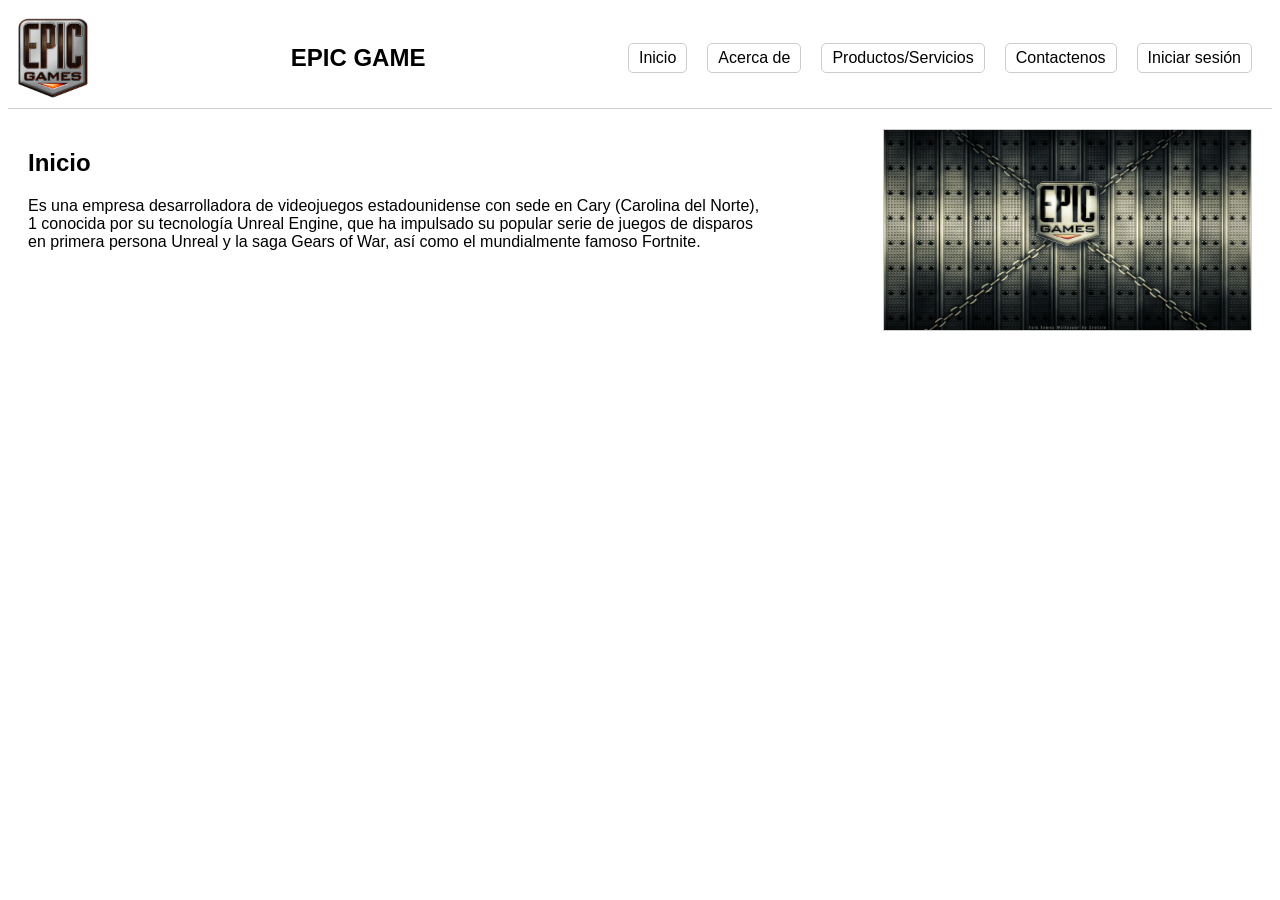
<file: Pagina/index.html>
<!DOCTYPE html>
<html lang="es">
<head>
    <meta charset="UTF-8">
    <meta name="viewport" content="width=device-width, initial-scale=1.0">
    <title>Nombre de la empresa o logotipo</title>
    <link rel="stylesheet" href="index.css">
</head>
<body>
    <header class="header">
        <div class="logo">
            <img src="logo/logo.png" alt="Logotipo">
        </div>
        <div class="company-name">EPIC GAME</div>
        <nav class="nav">
            <a href="index.html">Inicio</a>
            <a href="Acerca_de.html">Acerca de</a>
            <a href="Producto.html">Productos/Servicios</a>
            <a href="contactanos.html">Contactenos</a>
            <a href="inicio_sesion.html">Iniciar sesión</a>
        </nav>
    </header>
    <main class="content">
        <div class="text">
            <h2>Inicio</h2>
            <p>Es una empresa desarrolladora de videojuegos estadounidense con sede en Cary (Carolina del Norte), 1 conocida por su tecnología Unreal Engine, que ha impulsado su popular serie de juegos de disparos en primera persona Unreal y la saga Gears of War, así como el mundialmente famoso Fortnite.</p>
        </div>
        <div class="image-placeholder">
            <img src="logo/Fondo.jpg" alt="Imagen" width="450px" height="200px">
        </div>
    </main>
</body>
</html>
</file>
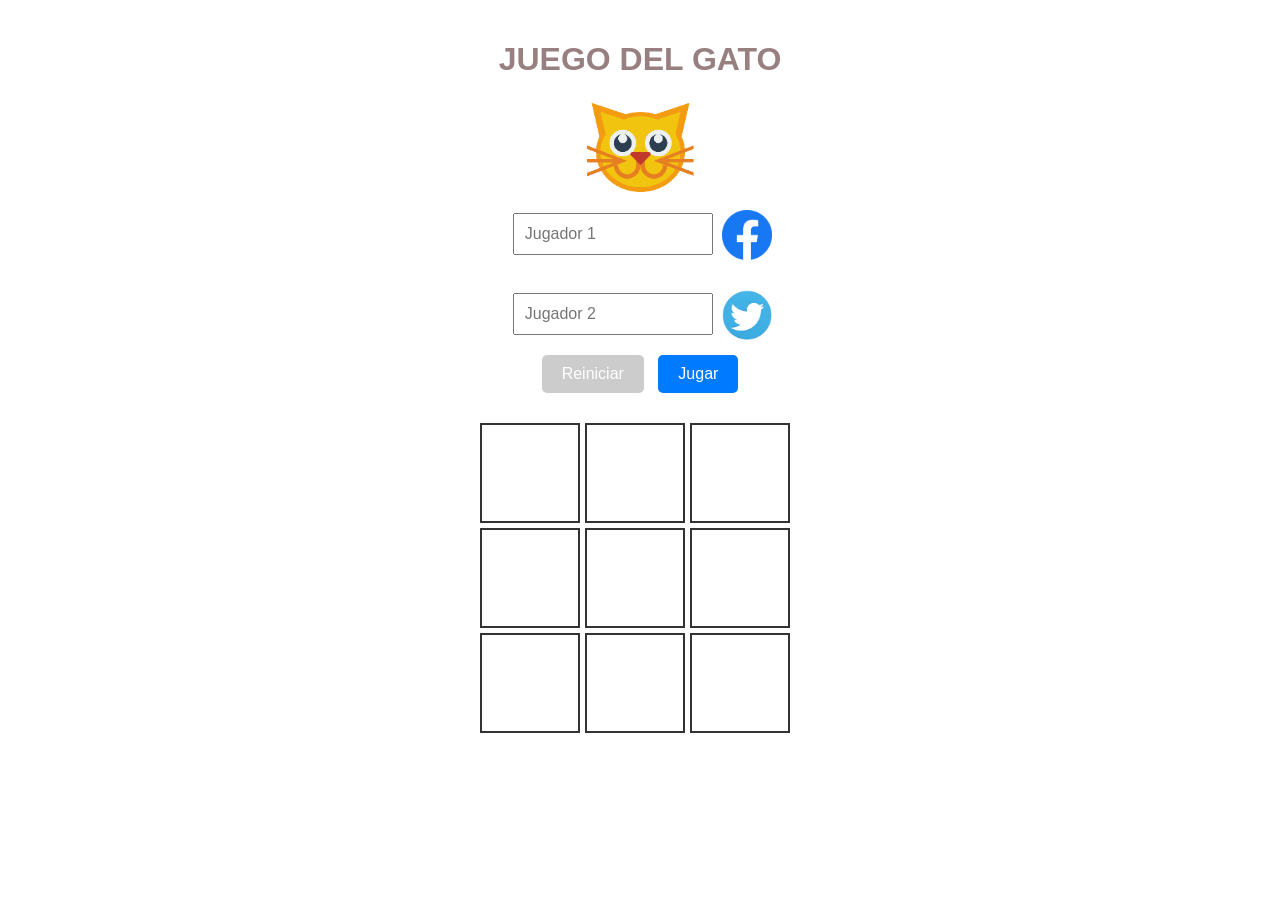
<file: Gato/gato.html>
<!DOCTYPE html>
<html lang="es">
<head>
    <meta charset="UTF-8">
    <meta name="viewport" content="width=device-width, initial-scale=1.0">
    <title>Juego del Gato</title>
    <link rel="stylesheet" href="gato.css">
</head>
<body>
    <h1>JUEGO DEL GATO</h1>
    <div id="imagen-inicial">
        <img src="img/imagen-inicial.png" alt="">
    </div>
    <div id="game-container">
        <div id="players">
            <input id="player1" type="text" placeholder="Jugador 1" />
            <img id="player1-img" class="player-img" src="img/R.png" alt="Imagen del Jugador 1">
            <br></br>
            <input id="player2" type="text" placeholder="Jugador 2" />
            <img id="player2-img" class="player-img" src="img/twitter-logo-large.png" alt="Imagen del Jugador 2">
        </div>
        <div id="buttons">
            <button id="reset" disabled>Reiniciar</button>
            <button id="start" disabled>Jugar</button>
        </div>
        <div id="board">
            <div class="cell" data-index="0"></div>
            <div class="cell" data-index="1"></div>
            <div class="cell" data-index="2"></div>
            <div class="cell" data-index="3"></div>
            <div class="cell" data-index="4"></div>
            <div class="cell" data-index="5"></div>
            <div class="cell" data-index="6"></div>
            <div class="cell" data-index="7"></div>
            <div class="cell" data-index="8"></div>
        </div>
        <div id="turn-indicator"></div>

    </div>
    <script src="gato.js"></script>
</body>
</html>
</file>
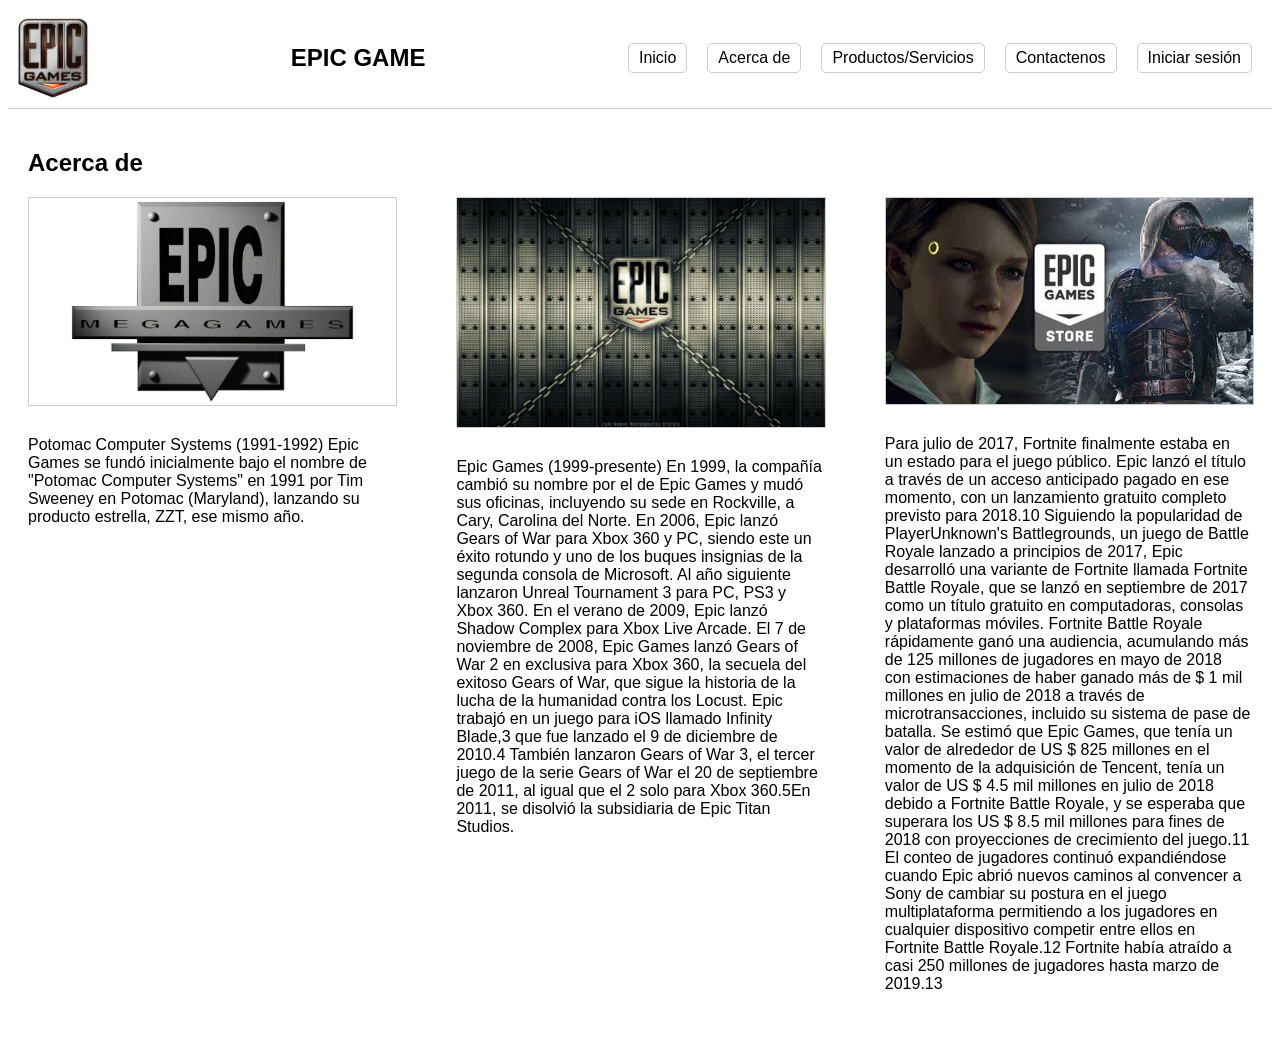
<file: Pagina/Acerca_de.html>
<!DOCTYPE html>
<html lang="es">
<head>
    <meta charset="UTF-8">
    <meta name="viewport" content="width=device-width, initial-scale=1.0">
    <title>Nombre de la empresa o logotipo</title>
    <link rel="stylesheet" href="Acerca.css">
</head>
<body>
    <header class="header">
        <div class="logo">
            <img src="logo/logo.png" alt="Logotipo">
        </div>
        <div class="company-name">EPIC GAME</div>
        <nav class="nav">
            <a href="index.html">Inicio</a>
            <a href="Acerca_de.html">Acerca de</a>
            <a href="Producto.html">Productos/Servicios</a>
            <a href="contactanos.html">Contactenos</a>
            <a href="inicio_sesion.html">Iniciar sesión</a>
        </nav>
    </header>
    <main class="content">
        <section id="acerca-de" class="section">
            <h2>Acerca de</h2>
            <div class="services">
                <div class="service">
                    <img src="logo/Mega.jpg" alt="Imagen 1">
                    <p>Potomac Computer Systems (1991-1992)
                        Epic Games se fundó inicialmente bajo el nombre de "Potomac Computer Systems" en 1991 por Tim Sweeney en Potomac (Maryland), lanzando su producto estrella, ZZT, ese mismo año.</p>
                </div>
                <div class="service">
                    <img src="logo/Fondo.jpg" alt="Imagen 2">
                    <p>Epic Games (1999-presente)
                        En 1999, la compañía cambió su nombre por el de Epic Games y mudó sus oficinas, incluyendo su sede en Rockville, a Cary, Carolina del Norte. En 2006, Epic lanzó Gears of War para Xbox 360 y PC, siendo este un éxito rotundo y uno de los buques insignias de la segunda consola de Microsoft. Al año siguiente lanzaron Unreal Tournament 3 para PC, PS3 y Xbox 360.
                        
                        En el verano de 2009, Epic lanzó Shadow Complex para Xbox Live Arcade. El 7 de noviembre de 2008, Epic Games lanzó Gears of War 2 en exclusiva para Xbox 360, la secuela del exitoso Gears of War, que sigue la historia de la lucha de la humanidad contra los Locust.
                        
                        Epic trabajó en un juego para iOS llamado Infinity Blade,3​ que fue lanzado el 9 de diciembre de 2010.4​ También lanzaron Gears of War 3, el tercer juego de la serie Gears of War el 20 de septiembre de 2011, al igual que el 2 solo para Xbox 360.5​
                        
                        En 2011, se disolvió la subsidiaria de Epic Titan Studios.</p>
                </div>
                <div class="service">
                    <img src="logo/Lado.jpeg" alt="Imagen 3">
                    <p>Para julio de 2017, Fortnite finalmente estaba en un estado para el juego público. Epic lanzó el título a través de un acceso anticipado pagado en ese momento, con un lanzamiento gratuito completo previsto para 2018.10​ Siguiendo la popularidad de PlayerUnknown's Battlegrounds, un juego de Battle Royale lanzado a principios de 2017, Epic desarrolló una variante de Fortnite llamada Fortnite Battle Royale, que se lanzó en septiembre de 2017 como un título gratuito en computadoras, consolas y plataformas móviles. Fortnite Battle Royale rápidamente ganó una audiencia, acumulando más de 125 millones de jugadores en mayo de 2018 con estimaciones de haber ganado más de $ 1 mil millones en julio de 2018 a través de microtransacciones, incluido su sistema de pase de batalla. Se estimó que Epic Games, que tenía un valor de alrededor de US $ 825 millones en el momento de la adquisición de Tencent, tenía un valor de US $ 4.5 mil millones en julio de 2018 debido a Fortnite Battle Royale, y se esperaba que superara los US $ 8.5 mil millones para fines de 2018 con proyecciones de crecimiento del juego.11​ El conteo de jugadores continuó expandiéndose cuando Epic abrió nuevos caminos al convencer a Sony de cambiar su postura en el juego multiplataforma permitiendo a los jugadores en cualquier dispositivo competir entre ellos en Fortnite Battle Royale.12​ Fortnite había atraído a casi 250 millones de jugadores hasta marzo de 2019.13​</p>
                </div>
            </div>
        </section>
    </main>
</body>
</html>
</file>
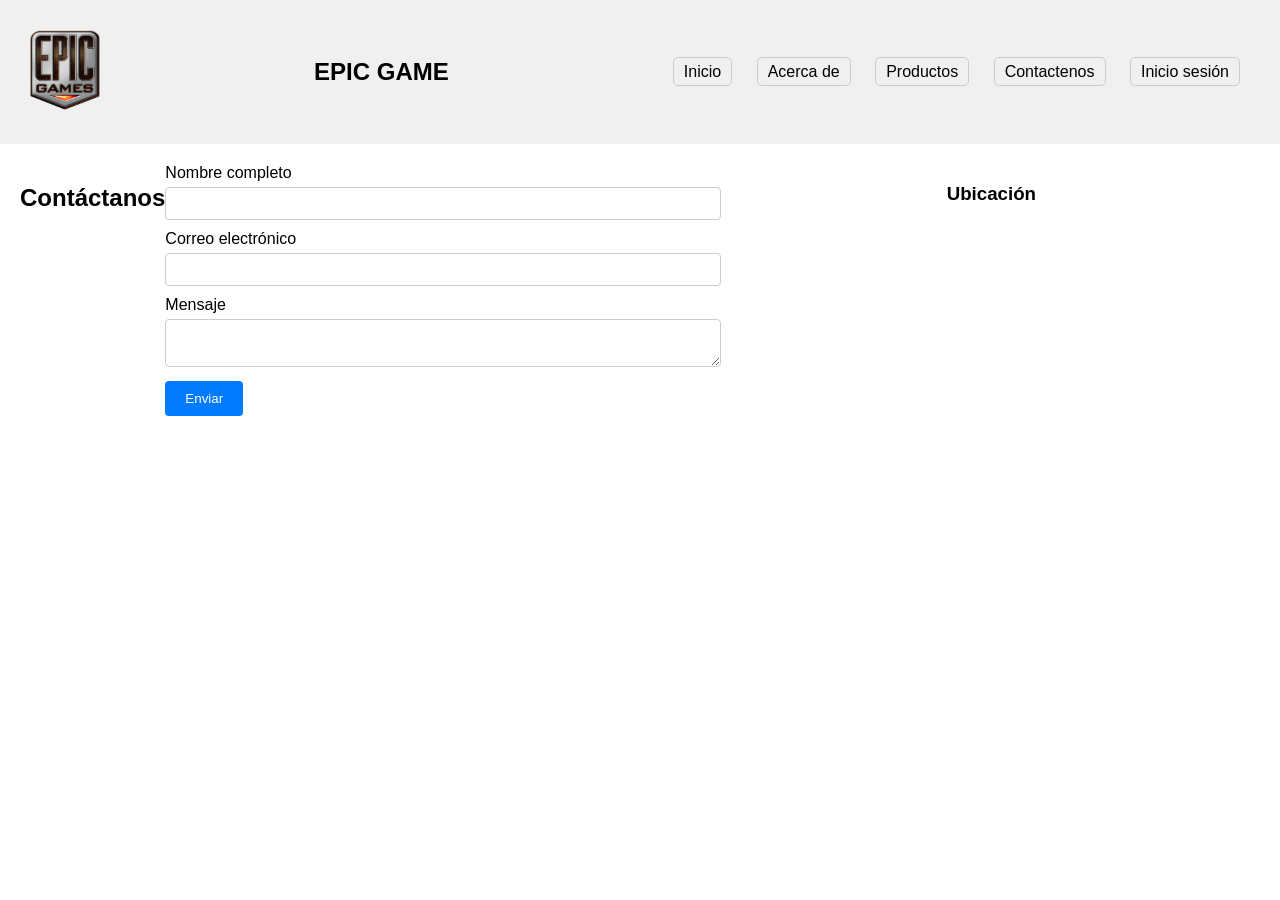
<file: Pagina/contactanos.html>
<!DOCTYPE html>
<html lang="es">
<head>
    <meta charset="UTF-8">
    <meta name="viewport" content="width=device-width, initial-scale=1.0">
    <title>Contáctanos</title>
    <link rel="stylesheet" href="conta.css">
</head>
<body>
    <header>
        <div class="logo">
            <img src="logo/logo.png" alt="Logotipo">
        </div>
        <div class="company-name">EPIC GAME</div>
            <nav class="nav">
                <a href="index.html">Inicio</a>
                <a href="Acerca_de.html">Acerca de</a>
                <a href="Producto.html">Productos</a>
                <a href="contactanos.html">Contactenos</a>
                <a href="inicio_sesion.html">Inicio sesión</a>
        </nav>
    </header>
    <main>
        <section class="contacto">
            <h2>Contáctanos</h2>
            <form action="#" method="post">
                <label for="nombre">Nombre completo</label>
                <input type="text" id="nombre" name="nombre">
                
                <label for="email">Correo electrónico</label>
                <input type="email" id="email" name="email">
                
                <label for="mensaje">Mensaje</label>
                <textarea id="mensaje" name="mensaje"></textarea>
                
                <button type="submit">Enviar</button>
            </form>
            <div class="ubicacion">
                <h3>Ubicación</h3>
                <iframe src="https://www.google.com/maps/embed?pb=!1m18!1m12!1m3!1d3237.777459393457!2d-78.73864711638282!3d35.756274201818975!2m3!1f0!2f0!3f0!3m2!1i1024!2i768!4f13.1!3m3!1m2!1s0x89acf5e6075d3415%3A0xaf05589d3dc67187!2sEpic%20Games%20HQ!5e0!3m2!1ses!2smx!4v1718302476563!5m2!1ses!2smx" width="450" height="350" style="border:0;" allowfullscreen="" loading="lazy" referrerpolicy="no-referrer-when-downgrade"></iframe>
            </div>
        </section>
    </main>
</body>
</html>
</file>
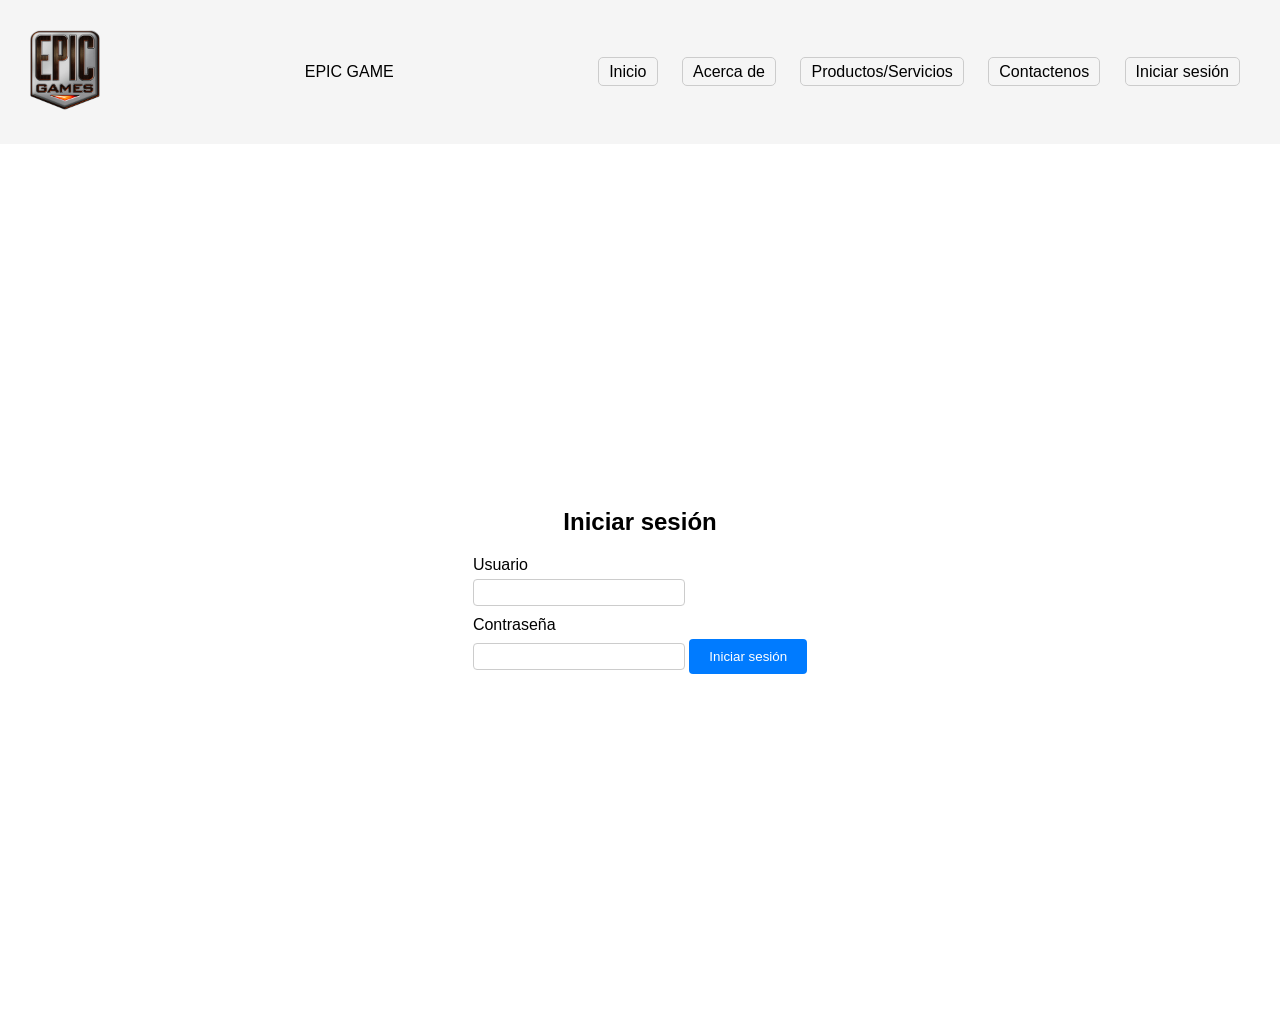
<file: Pagina/inicio_sesion.html>
<!DOCTYPE html>
<html lang="es">
<head>
    <meta charset="UTF-8">
    <meta name="viewport" content="width=device-width, initial-scale=1.0">
    <title>Iniciar sesión</title>
    <link rel="stylesheet" href="quinta.css">
</head>
<body>
    <header>
        <div class="logo">
            <img src="logo/logo.png" alt="Logotipo">
        </div>
        <div class="company-name">EPIC GAME</div>
        <nav class="nav">
            <a href="index.html">Inicio</a>
            <a href="Acerca_de.html">Acerca de</a>
            <a href="Producto.html">Productos/Servicios</a>
            <a href="contactanos.html">Contactenos</a>
            <a href="inicio_sesion.html">Iniciar sesión</a>
        </nav>  
    </header>
    <main>
        <section class="login">
            <h2>Iniciar sesión</h2>
            <form action="#" method="post">
                <label for="usuario">Usuario</label>
                <input type="text" id="usuario" name="usuario" required>
                
                <label for="contrasena">Contraseña</label>
                <input type="password" id="contrasena" name="contrasena" required>
                
                <button type="submit">Iniciar sesión</button>
            </form>
        </section>
    </main>
</body>
</html>
</file>
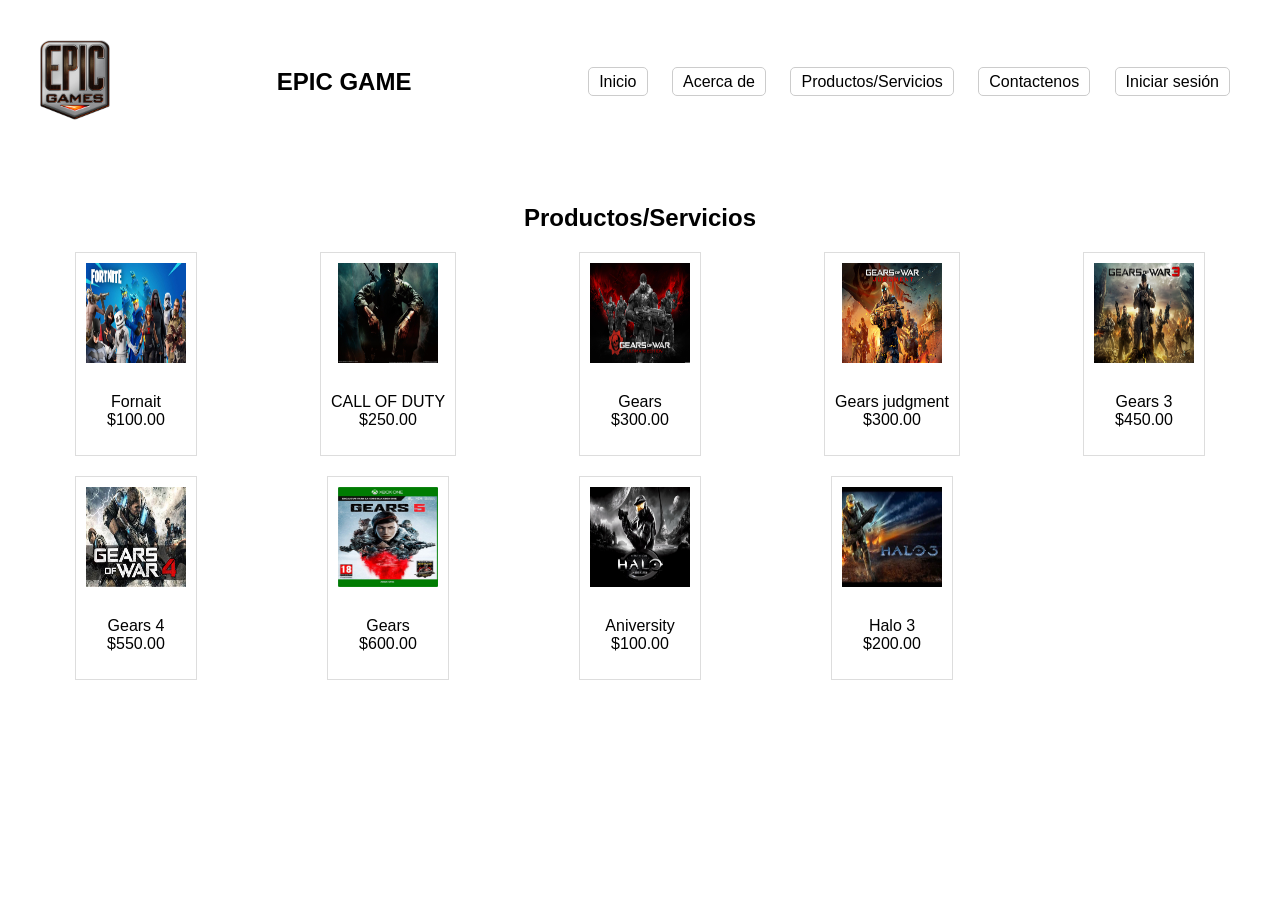
<file: Pagina/Producto.html>
<!DOCTYPE html>
<html lang="es">
<head>
    <meta charset="UTF-8">
    <meta name="viewport" content="width=device-width, initial-scale=1.0">
    <title>Nombre de la Empresa</title>
    <link rel="stylesheet" href="producto.css">
</head>
<body>
    <header>
        <div class="logo">
            <img src="logo/logo.png" alt="Logotipo">
        </div>
        <div class="company-name">EPIC GAME</div>
        <nav class="nav">
            <a href="index.html">Inicio</a>
            <a href="Acerca_de.html">Acerca de</a>
            <a href="Producto.html">Productos/Servicios</a>
            <a href="contactanos.html">Contactenos</a>
            <a href="inicio_sesion.html">Iniciar sesión</a>
        </nav>
        </nav>
    </header>
    <main>
        <section class="productos">
            <h2>Productos/Servicios</h2>
            <div class="productos-grid">
                <div class="producto">
                    <img src="img/fornait.jpg" alt="Producto X">
                    <p>Fornait<br>$100.00</p>
                </div>
                <div class="producto">
                    <img src="img/Call.jpeg" alt="Producto X">
                    <p>CALL OF DUTY<br>$250.00</p>
                </div>
                <div class="producto">
                    <img src="img/Gears.jpeg" alt="Producto X">
                    <p>Gears<br>$300.00</p>
                </div>
                <div class="producto">
                    <img src="img/R.jpeg" alt="Producto X">
                    <p>Gears judgment<br>$300.00</p>
                </div>
                <div class="producto">
                    <img src="img/3.jpeg" alt="Producto X">
                    <p>Gears 3<br>$450.00</p>
                </div>
                <div class="producto">
                    <img src="img/4.jpeg" alt="Producto X">
                    <p>Gears 4<br>$550.00</p>
                </div>
                <div class="producto">
                    <img src="img/5.jpeg" alt="Producto X">
                    <p>Gears<br>$600.00</p>
                </div>
                <div class="producto">
                    <img src="img/halo.jpeg" alt="Producto X">
                    <p>Aniversity<br>$100.00</p>
                </div>
                <div class="producto">
                    <img src="img/h3.jpeg" alt="Producto X">
                    <p>Halo 3<br>$200.00</p>
                </div>
            </div>
        </section>
    </main>
</body>
</html>
</file>
<file: Pagina/index.css>
body {
    font-family: Arial, sans-serif;
}
.header {
    display: flex;
    justify-content: space-between;
    align-items: center;
    padding: 10px;
    border-bottom: 1px solid #ccc;
}
.logo {
    display: flex;
    align-items: center;
    background-color: white;
    color: white;
}
.logo img {
    height: 80px;
    margin-right: 10px;
}
.nav {
    display: flex;
}
.nav a {
    margin: 0 10px;
    text-decoration: none;
    color: #000;
    padding: 5px 10px;
    border: 1px solid #ccc;
    border-radius: 5px;
}
.content {
    display: flex;
    justify-content: space-between;
    padding: 20px;
}
.text {
    width: 60%;
}
.image-placeholder {
    width: 30%;
    border: 1px solid #ccc;
    height: 200px;
    display: flex;
    align-items: center;
    justify-content: center;
    background-color: #f0f0f0;
    

}
.company-name {
    font-size: 24px;
    font-weight: bold;
}
</file>
<file: Gato/gato.css>
body {
    font-family: Arial, sans-serif;
    text-align: center;
    margin: 0;
    padding: 20px;
    background-color: white;
}

h1 {
    color: #988080;
}

input[type="text"] {
    padding: 10px;
    font-size: 16px;
    margin: 10px 5px;
    width: 200px;
    box-sizing: border-box;
}

button {
    padding: 10px 20px;
    font-size: 16px;
    margin: 10px 5px;
    cursor: pointer;
    border: none;
    border-radius: 5px;
    background-color: #107427;
    color: white;
    transition: background-color 0.3s ease;
}

button:disabled {
    background-color: #ccc;
    cursor: not-allowed;
}

#board {
    display: grid;
    grid-template-columns: repeat(3, 100px);
    grid-template-rows: repeat(3, 100px);
    gap: 5px;
    margin: 20px auto;
    max-width: 320px;
}

.cell {
    background-color: white;
    border: 2px solid #333;
    display: flex;
    align-items: center;
    justify-content: center;
    font-size: 40px;
    cursor: pointer;
    transition: background-color 0.3s ease;
}

.cell img {
    width: 70px; /* Ajustar tamaño de la imagen */
    height: 70px;
}

.cell:hover {
    background-color: #f1f1f1;
}

.player-img {
    width: 50px; /* Ajustar tamaño de la imagen al lado de los inputs */
    height: 50px;
    vertical-align: middle;
}

#turn-indicator {
    font-size: 18px;
    margin-top: 10px;
}

#start {
    background-color: #007bff;
}

#reset {
    background-color: #dc3545;
    color: white;
}

#reset:disabled {
    background-color: #ccc;
    cursor: not-allowed;
}
</file>
<file: Pagina/Acerca.css>
body {
    font-family: Arial, sans-serif;
}
.header {
    display: flex;
    justify-content: space-between;
    align-items: center;
    padding: 10px;
    border-bottom: 1px solid #ccc;
}
.logo {
    display: flex;
    align-items: center;
    background-color: white;
    color: white;
}
.logo img {
    height: 80px;
    margin-right: 10px;
}
.nav {
    display: flex;
}
.nav a {
    margin: 0 10px;
    text-decoration: none;
    color: #000;
    padding: 5px 10px;
    border: 1px solid #ccc;
    border-radius: 5px;
}
.nav a:hover {
    background-color: #f0f0f0;
}
.content {
    padding: 20px;
}
.section {
    margin-top: 20px;
}
.section h2 {
    margin-bottom: 20px;
}
.services {
    display: flex;
    justify-content: space-between;
}
.service {
    width: 30%;
    text-align: center;
}
.service img {
    width: 100%;
    height: auto;
    background-color: #f0f0f0;
    border: 1px solid #ccc;
    margin-bottom: 10px;
}
.service p {
    text-align: left;
}
.company-name {
    font-size: 24px;
    font-weight: bold;
}
</file>
<file: Pagina/conta.css>
body {
    font-family: Arial, sans-serif;
    margin: 0;
    padding: 0;
}

header {
    display: flex;
    align-items: center;
    justify-content: space-between;
    padding: 30px;
    background-color: #f0f0f0;
}

.logo img {
    width: 70px;
    height: 80px;
}

h1 {
    flex-grow: 1;
}


main {
    padding: 20px;
}

.contacto {
    display: flex;
    justify-content: space-between;
}

form {
    flex: 1;
    margin-right: 20px;
}

form label {
    display: block;
    margin-bottom: 5px;
}

form input, form textarea {
    width: 100%;
    padding: 8px;
    margin-bottom: 10px;
    border: 1px solid #ccc;
    border-radius: 4px;
}

form button {
    padding: 10px 20px;
    border: none;
    background-color: #007BFF;
    color: white;
    border-radius: 4px;
    cursor: pointer;
}

form button:hover {
    background-color: #0056b3;
}

.ubicacion {
    flex: 1;
    text-align: center;
}

.nav a {
    margin: 0 10px;
    text-decoration: none;
    color: #000;
    padding: 5px 10px;
    border: 1px solid #ccc;
    border-radius: 5px;
}
.company-name {
    font-size: 24px;
    font-weight: bold;
}
</file>
<file: Pagina/quinta.css>
body {
    font-family: Arial, sans-serif;
    margin: 0;
    padding: 0;
}

header {
    display: flex;
    align-items: center;
    justify-content: space-between;
    padding: 30px;
    background-color: whitesmoke;
}
.logo img {
    height: 80px;
    margin-right: 10px;
}

.nav a {
    margin: 0 10px;
    text-decoration: none;
    color: #000;
    padding: 5px 10px;
    border: 1px solid #ccc;
    border-radius: 5px;
}

h1 {
    flex-grow: 1;
}

nav ul {
    list-style: none;
    margin: 0;
    padding: 0;
    display: flex;
}

nav ul li {
    margin-right: 15px;
}

nav ul li a {
    text-decoration: none;
    color: black;
    padding: 5px 10px;
}

main {
    padding: 20px;
    display: flex;
    justify-content: center;
    align-items: center;
    height: calc(100vh - 60px); /* Ajusta la altura del header */
}

.login {
    text-align: center;
}

.login h2 {
    margin-bottom: 20px;
}

.login form {
    display: inline-block;
    text-align: left;
}

.login label {
    display: block;
    margin-bottom: 5px;
}

.login input {
    width: 200px;
    padding: 5px;
    margin-bottom: 10px;
    border: 1px solid #ccc;
    border-radius: 4px;
}

.login button {
    padding: 10px 20px;
    border: none;
    background-color: #007BFF;
    color: white;
    border-radius: 4px;
    cursor: pointer;
}

.login button:hover {
    background-color: gray;
}
</file>
<file: Pagina/producto.css>
body {
    font-family: Arial, sans-serif;
    margin: 0;
    padding: 0;
}

header {
    display: flex;
    align-items: center;
    justify-content: space-between;
    padding: 40px;
    background-color: #f0f0;
}
.logo img {
    width: 70px;
    height: 80px;
}

.company-name {
    font-size: 24px;
    font-weight: bold;
}

h1 {
    flex-grow: 1;
}

main {
    padding: 20px;
}

.productos {
    text-align: center;
}

.productos-grid {
    display: grid;
    grid-template-columns: repeat(5, 1fr);
    gap: 20px;
    justify-items: center;
}

.producto {
    border: 1px solid #ddd;
    padding: 10px;
    text-align: center;
    transition: transform 0.3s ease, background-color 0.3s ease;
}

.producto img {
    width: 100px;
    height: 100px;
    margin-bottom: 10px;
}

.producto:hover {
    transform: scale(1.1);
    background-color: #f9f9f9;
}
.nav a {
    margin: 0 10px;
    text-decoration: none;
    color: #000;
    padding: 5px 10px;
    border: 1px solid #ccc;
    border-radius: 5px;
}
</file>
